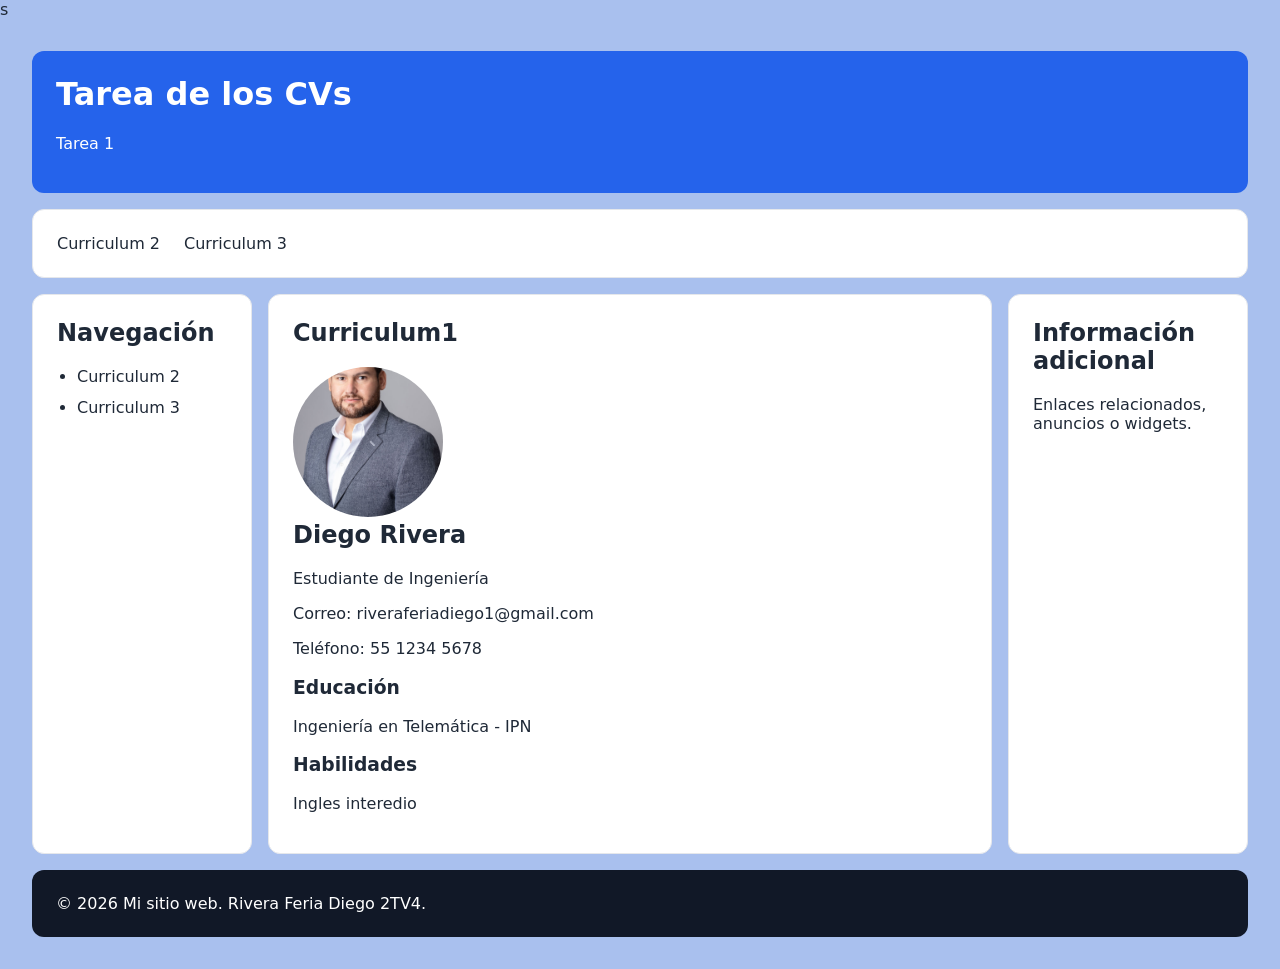
<file: Tarea_1/html/index.html>
<!DOCTYPE html>
<html lang="es">
<head>
  <meta charset="UTF-8" />
  <meta name="viewport" content="width=device-width, initial-scale=1.0" />
  <meta
    name="description"
    content="Tarea 1 de los CVs"
  />s
  <title>Tarea_1 de los CVs</title>
  <link rel="stylesheet" href="../css/styles.css" />
</head>
<body>
  <div class="layout">
    <header class="header">
      <h1>Tarea de los CVs</h1>
      <p>Tarea 1 </p>
    </header>

    <nav class="nav" aria-label="Navegación principal">
      <a href="cv2.html">Curriculum 2</a>
      <a href="cv3.html">Curriculum 3</a>
    </nav>

    <aside class="sidebar sidebar-left">
      <h2>Navegación</h2>
      <ul>
        <li><a href="cv2.html">Curriculum 2</a></li>
        <li><a href="cv3.html">Curriculum 3</a></li>
      </ul>
    </aside>

    <main class="main" id="Curriculum">
      <article>
        <h2>Curriculum1</h2>

        <img src="../img/foto1.jpg" alt="Foto curriculm1" />
        <h2>Diego Rivera</h2>
    <p>Estudiante de Ingeniería</p>
    <p>Correo: riveraferiadiego1@gmail.com</p>
    <p>Teléfono: 55 1234 5678</p>
        <h3>Educación</h3>
    <p>Ingeniería en Telemática - IPN</p>
    <h3>Habilidades</h3>
    <p>Ingles interedio</p>
      </article>
    </main>

    <aside class="sidebar sidebar-right">
      <h2>Información adicional</h2>
      <p>Enlaces relacionados, anuncios o widgets.</p>
    </aside>

    <footer class="footer" id="contacto">
      <p>&copy; 2026 Mi sitio web. Rivera Feria Diego 2TV4.</p>
    </footer>
  </div>
</body>
</html>
</file>
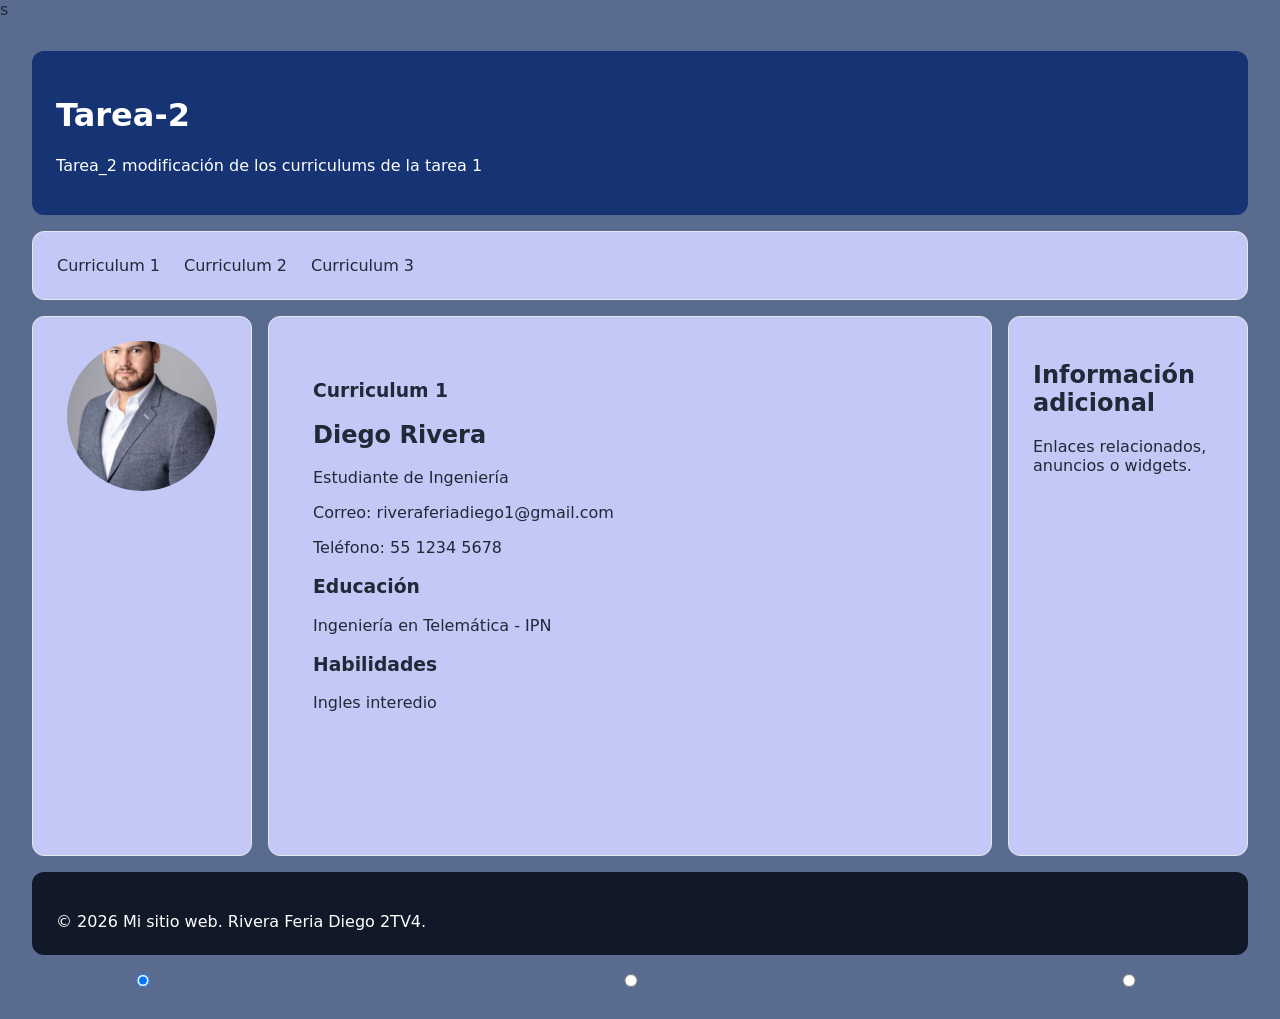
<file: Tarea_2/html/index.html>
<!DOCTYPE html>
<html lang="es">
<head>
  <meta charset="UTF-8" />
  <meta name="viewport" content="width=device-width, initial-scale=1.0" />
  <meta
    name="description"
    content="Tarea 2 modificacion de los curriculums"
  />s
  <title>Tarea-2</title>
  <link rel="stylesheet" href="../css/styles.css" />
</head>
<body>
  <div class="layout">
            <!-- Controles de Radio Ocultos para Navegación Pura en CSS (Sin JavaScript) -->
    <input type="radio" id="pestaña-opcion-1" name="grupo-menu" class="control-pestaña" checked>
    <input type="radio" id="pestaña-opcion-2" name="grupo-menu" class="control-pestaña">
    <input type="radio" id="pestaña-opcion-3" name="grupo-menu" class="control-pestaña">
    <header class="header">
      <h1>Tarea-2</h1>
      <p>Tarea_2 modificación de los curriculums de la tarea 1</p>
    </header>
      <nav class="nav" aria-label="Navegación principal">
            <label for="pestaña-opcion-1" class="enlace-opcion">Curriculum 1</label>
            <label for="pestaña-opcion-2" class="enlace-opcion">Curriculum 2</label>
            <label for="pestaña-opcion-3" class="enlace-opcion">Curriculum 3</label>
    </nav>
    <aside class="sidebar sidebar-left"><!--modificar la barra lateral izquierda-->
        <img src="../img/foto1.jpg" alt="Foto perfil 1" class="imagen-circular img-1">
        <img src="../img/foto2.jpg" alt="Foto perfil 2" class="imagen-circular img-2">
        <img src="../img/foto3.jpg" alt="Foto perfil 3" class="imagen-circular img-3">
    </aside>

    <main class="main"><!-- aqui esta el contenido principal y es hermano de los input -->
        <!--si aqui pusieramos los input no se ejecutrian por que no estan relacionados -->
        <div id="contenido-opc1" class="contenedor-opc">
        <article>
            <h3> Curriculum 1</h3>
             <h2>Diego Rivera</h2>
                <p>Estudiante de Ingeniería</p>
                <p>Correo: riveraferiadiego1@gmail.com</p>
                <p>Teléfono: 55 1234 5678</p>
                    <h3>Educación</h3>
                <p>Ingeniería en Telemática - IPN</p>
                <h3>Habilidades</h3>
                <p>Ingles interedio</p>
      </article>
        </div>
        <div id="contenido-opc2" class="contenedor-opc">
            <h3> Curriculum 2</h3> 
        <article>
            <h2>Carlos Mendoza</h2>
            <p>Desarrollador Web Junior</p>
            <p>Correo: carlos@gmail.com</p>
            <p>Teléfono: 55 8765 4321</p>
            <h3>Educación</h3>
            <p>Ingeniería en Computación - IPN</p>
            <h3>Habilidades</h3>
            <p>HTML, CSS, JavaScript básico</p>
      </article>
        </div>
        <div id="contenido-opc3" class="contenedor-opc">
            <h3>Curriculum 3</h3>
        <article>
            <h2>Ana López</h2>
        <p>Diseñadora de Interfaces</p>
        <p>Correo: ana@gmail.com</p>
        <p>Teléfono: 55 9988 7766</p>
        <h3>Educación</h3>
        <p>Licenciatura en Diseño Digital - IPN</p>
        <h3>Habilidades</h3>
        <p>Figma, Maquetación Web, CSS Grid</p>
      </article>
    </div>
        
    </main>

    <aside class="sidebar sidebar-right">
      <h2>Información adicional</h2>
      <p>Enlaces relacionados, anuncios o widgets.</p>
    </aside>

    <footer class="footer" id="contacto">
      <p>&copy; 2026 Mi sitio web. Rivera Feria Diego 2TV4.</p>
    </footer>
  </div>
</body>
</html>
</file>
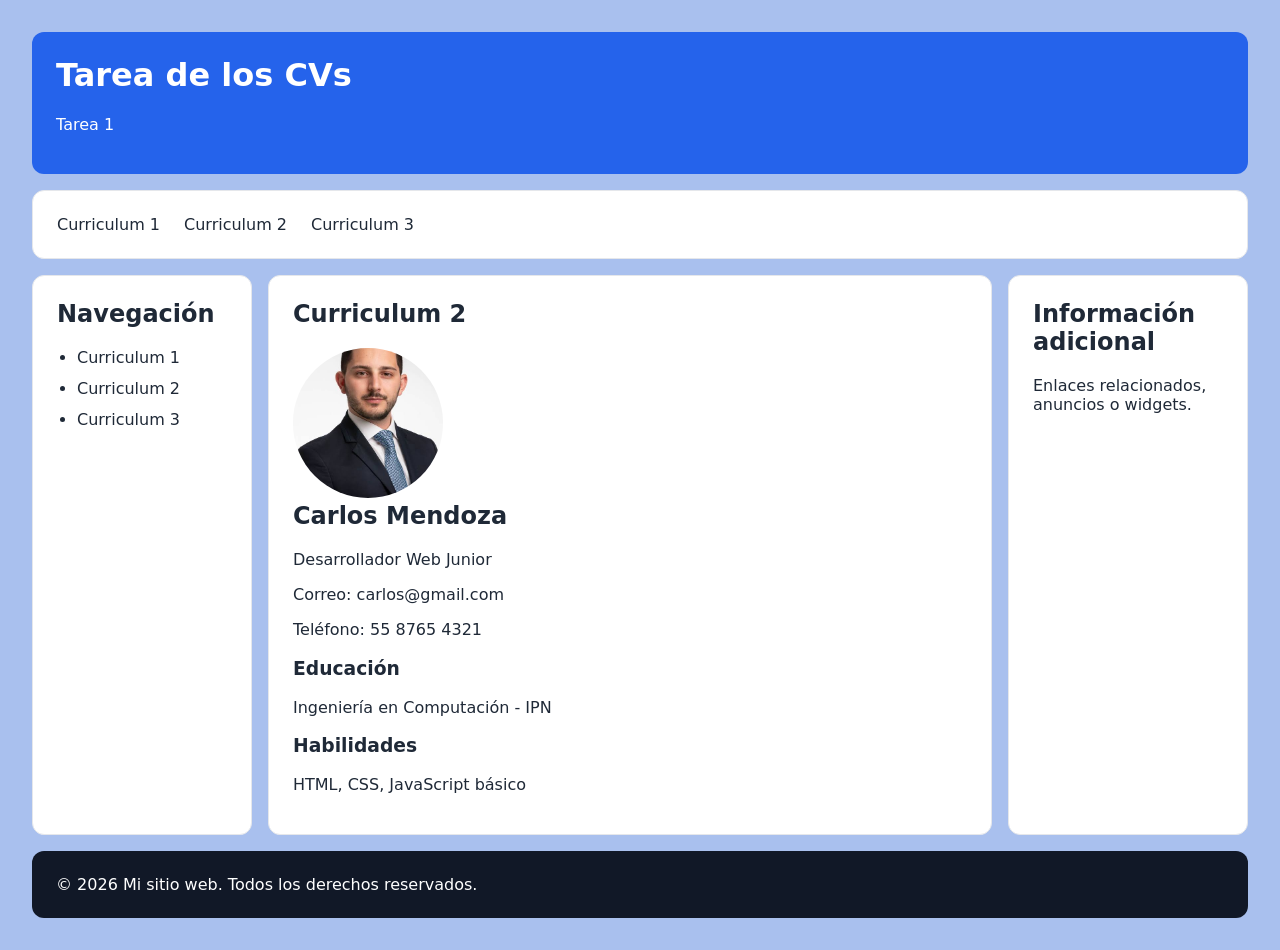
<file: Tarea_1/html/cv2.html>
<!DOCTYPE html>
<html lang="es">
<head>
  <meta charset="UTF-8" />
  <meta name="viewport" content="width=device-width, initial-scale=1.0" />
  <title>Tarea de los CVs - CV 2</title>
  <link rel="stylesheet" href="../css/styles.css" />
</head>
<body>
  <div class="layout">
    <header class="header">
      <h1>Tarea de los CVs</h1>
      <p>Tarea 1</p>
    </header>

    <nav class="nav" aria-label="Navegación principal">
      <a href="index.html">Curriculum 1</a>
      <a href="cv2.html">Curriculum 2</a>
      <a href="cv3.html">Curriculum 3</a>
    </nav>

    <aside class="sidebar sidebar-left">
      <h2>Navegación</h2>
      <ul>
        <li><a href="index.html">Curriculum 1</a></li>
        <li><a href="cv2.html">Curriculum 2</a></li>
        <li><a href="cv3.html">Curriculum 3</a></li>
      </ul>
    </aside>

    <main class="main">
      <article>
        <h2>Curriculum 2</h2>
        <img src="../img/foto2.jpg" alt="Foto de perfil 2" />
        <h2>Carlos Mendoza</h2>
        <p>Desarrollador Web Junior</p>
        <p>Correo: carlos@gmail.com</p>
        <p>Teléfono: 55 8765 4321</p>
        <h3>Educación</h3>
        <p>Ingeniería en Computación - IPN</p>
        <h3>Habilidades</h3>
        <p>HTML, CSS, JavaScript básico</p>
      </article>
    </main>

    <aside class="sidebar sidebar-right">
      <h2>Información adicional</h2>
      <p>Enlaces relacionados, anuncios o widgets.</p>
    </aside>

    <footer class="footer">
      <p>&copy; 2026 Mi sitio web. Todos los derechos reservados.</p>
    </footer>
  </div>
</body>
</html>
</file>
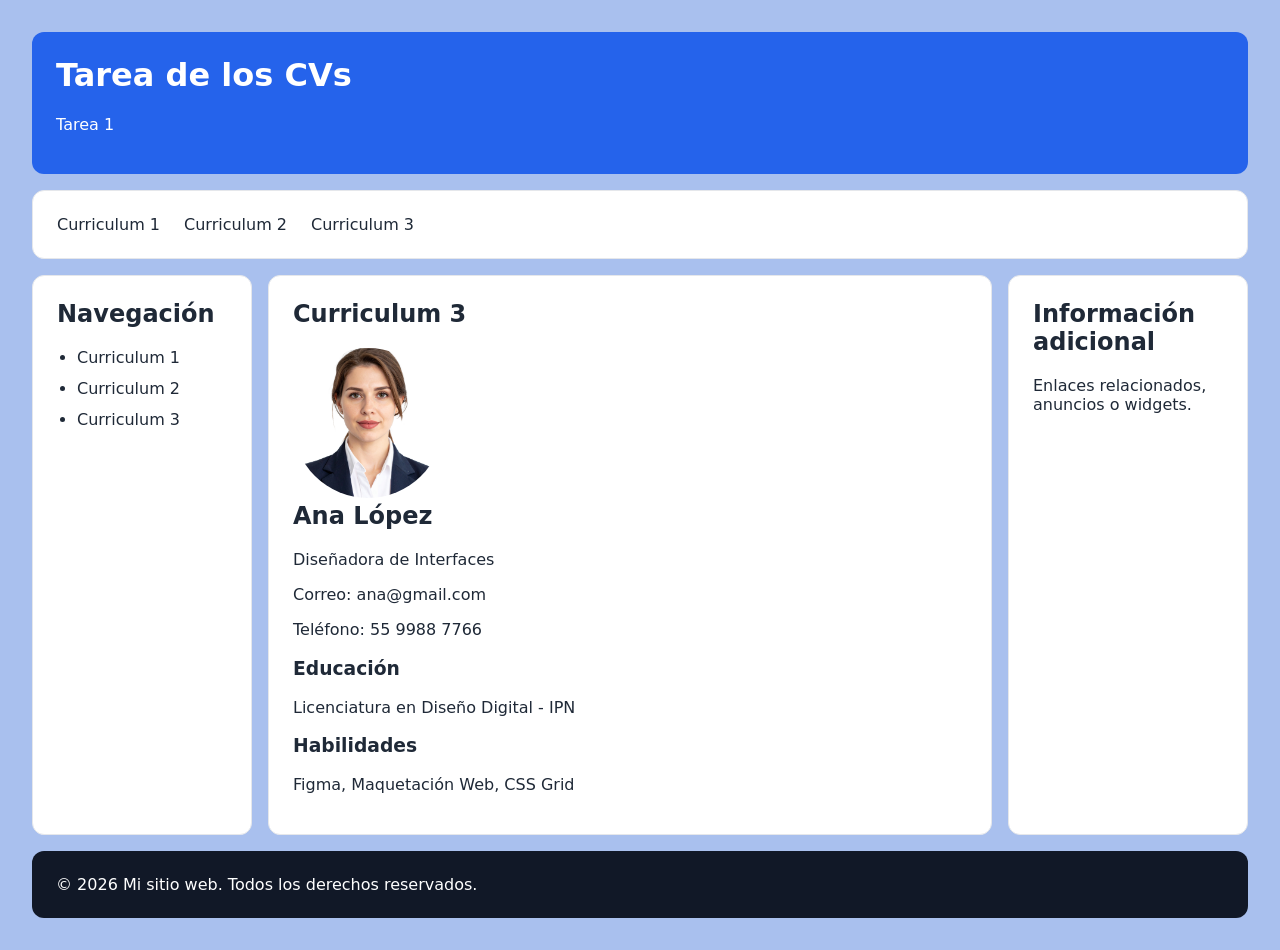
<file: Tarea_1/html/cv3.html>
<!DOCTYPE html>
<html lang="es">
<head>
  <meta charset="UTF-8" />
  <meta name="viewport" content="width=device-width, initial-scale=1.0" />
  <title>Tarea de los CVs - CV 3</title>
  <link rel="stylesheet" href="../css/styles.css" />
</head>
<body>
  <div class="layout">
    <header class="header">
      <h1>Tarea de los CVs</h1>
      <p>Tarea 1</p>
    </header>

    <nav class="nav" aria-label="Navegación principal">
      <a href="index.html">Curriculum 1</a>
      <a href="cv2.html">Curriculum 2</a>
      <a href="cv3.html">Curriculum 3</a>
    </nav>

    <aside class="sidebar sidebar-left">
      <h2>Navegación</h2>
      <ul>
        <li><a href="index.html">Curriculum 1</a></li>
        <li><a href="cv2.html">Curriculum 2</a></li>
        <li><a href="cv3.html">Curriculum 3</a></li>
      </ul>
    </aside>

    <main class="main">
      <article>
        <h2>Curriculum 3</h2>
        <img src="../img/foto3.jpg" alt="Foto de perfil 3" />
        <h2>Ana López</h2>
        <p>Diseñadora de Interfaces</p>
        <p>Correo: ana@gmail.com</p>
        <p>Teléfono: 55 9988 7766</p>
        <h3>Educación</h3>
        <p>Licenciatura en Diseño Digital - IPN</p>
        <h3>Habilidades</h3>
        <p>Figma, Maquetación Web, CSS Grid</p>
      </article>
    </main>

    <aside class="sidebar sidebar-right">
      <h2>Información adicional</h2>
      <p>Enlaces relacionados, anuncios o widgets.</p>
    </aside>

    <footer class="footer">
      <p>&copy; 2026 Mi sitio web. Todos los derechos reservados.</p>
    </footer>
  </div>
</body>
</html>
</file>
<file: Tarea_1/css/styles.css>
/* Variables globales */
:root {
  font-family: system-ui, sans-serif;
  color: #1f2937;
  background: #a9c0ee;

  --color-primary: #2563eb;
  --color-surface: #ffffff;
  --color-border: #e5e7eb;
  --radius: 0.75rem;
  --gap: 1rem;
  --page-padding: clamp(1rem, 3vw, 2rem);
  /*como se especifican el campo de los colores aqui en el css */
}

/* Reset básico 
el modelo de cajas es los sig :
aqui indica que ciertesa propiedades van a tener cierto comportamiento
* {
  box-sizing: border-box;esta indica que forme parte de 
  magin: 0; margenes en 0 
  padding:0;
}
*/
* {
  box-sizing: border-box;
}

body {
  margin: 0;
  min-height: 100vh;
}

a {
  color: inherit;
  text-decoration: none;
}

a:hover {
  color: var(--color-primary);
}

/* Holy Grail Layout */
.layout {
  display: grid;
  grid-template-columns:
    minmax(180px, 220px)
    minmax(0, 1fr)
    minmax(180px, 240px);

  grid-template-rows: auto auto minmax(60vh, 1fr) auto;

  grid-template-areas:
    "header  header  header"
    "nav     nav     nav"
    "left    main    right"
    "footer  footer  footer";

  gap: var(--gap);
  min-height: 100vh;
  padding: var(--page-padding);
  max-width: 1600px;
  margin-inline: auto;
}

/* Regiones */
.header {
  grid-area: header;
  background: var(--color-primary);
  color: white;
}

.nav {
  grid-area: nav;
  display: flex;
  flex-wrap: wrap;
  gap: 1.5rem;
  background: var(--color-surface);
}

.sidebar-left {
  grid-area: left;
}

.main {
  grid-area: main;
  min-width: 0;
}

.sidebar-right {
  grid-area: right;
}

.footer {
  grid-area: footer;
  background: #111827;
  color: white;
}

/* Estilos compartidos */
.header,
.nav,
.sidebar,
.main,
.footer {
  padding: 1.5rem;
  border-radius: var(--radius);
}

.nav,
.sidebar,
.main {
  background: var(--color-surface);
  border: 1px solid var(--color-border);
}

.sidebar ul {
  padding-left: 1.25rem;
}

.sidebar li + li {
  margin-top: 0.75rem;
}

h1,
h2,
p {
  margin-top: 0;
}

.footer p {
  margin-bottom: 0;
}

/* Tablet y móvil */
@media (max-width: 800px) {
  .layout {
    grid-template-columns: minmax(0, 1fr) minmax(0, 1fr);

    grid-template-rows: auto auto auto auto auto;

    grid-template-areas:
      "header header"
      "nav    nav"
      "main   main"
      "left   right"
      "footer footer";
  }
}

@media (max-width: 520px) {
  .layout {
    grid-template-columns: minmax(0, 1fr);

    grid-template-rows: auto;

    grid-template-areas:
      "header"
      "nav"
      "main"
      "left"
      "right"
      "footer";
  }

  .header,
  .nav,
  .sidebar,
  .main,
  .footer {
    padding: 1rem;
  }

  .nav {
    gap: 1rem;
  }
}

  img {
    width: 150px;
    height: 150px;
    border-radius: 50%;/*este pedo es para que la img se vea en forma de circulo*/
    object-fit: cover;/*propiedad que evita que la imagen se deforme */
  }
</file>
<file: Tarea_2/css/styles.css>
/* Variables globales */
:root {
  font-family: system-ui, sans-serif;
  color: #1f2937;
  background: #596b8e;

  --color-primary: #163473;
  --color-surface: #c4c8f7;
  --color-border: #e5e7eb;
  --radius: 0.75rem;
  --gap: 1rem;
  --page-padding: clamp(1rem, 3vw, 2rem);
  /*como se especifican el campo de los colores aqui en el css */
}

/* Reset básico 
el modelo de cajas es los sig :
aqui indica que ciertesa propiedades van a tener cierto comportamiento
* {
  box-sizing: border-box;esta indica que forme parte de 
  magin: 0; margenes en 0 
  padding:0;
}
*/
*{
  box-sizing: border-box;
}
body {
  margin: 0;
  min-height: 100vh;
}

a,label {
  color: inherit;
  text-decoration: none;
  cursor: pointer;
}

a:hover, label:hover {
  color: var(--color-primary);
}

/* Holy Grail Layout */
.layout {
  display: grid;
  grid-template-columns:
    minmax(180px, 220px)
    minmax(0, 1fr)
    minmax(180px, 240px);

  grid-template-rows: auto auto minmax(60vh, 1fr) auto;

  grid-template-areas:
    "header  header  header"
    "nav     nav     nav"
    "left    main    right"
    "footer  footer  footer";

  gap: var(--gap);
  min-height: 100vh;
  padding: var(--page-padding);
  max-width: 1600px;
  margin-inline: auto;
}

/* Regiones */
.header {
  grid-area: header;
  background: var(--color-primary);
  color: white;
}

.nav {
  grid-area: nav;
  display: flex;
  flex-wrap: wrap;
  gap: 1.5rem;
  background: var(--color-surface);
}

.sidebar-left  {
  grid-area: left;
}

.main {
  grid-area: main;
  min-width: 0;
}
.contenido-principal {
    grid-area: principal;
    padding: 2.5rem;
    background-color: #f1f5f9;
    display: flex;
    justify-content: center;        
    overflow-y: auto;
}
.contenedor-opc {
    display: none;
    width: 100%;
    max-width: 850px;
    padding: 20px;
    background-color: var(--color-tarjeta-blanco);
    border-radius: 20px;
    box-shadow: var(--sombra-elegante);
    border: 1px solid var(--color-borde-gris);
    overflow: hidden;
    animation: fadeIn 0.4s ease-in-out;
}

.sidebar-right {
  grid-area: right;
}

.footer {
  grid-area: footer;
  background: #111827;
  color: white;
}

/* Estilos compartidos */
.header,
.nav,
.sidebar,
.main,
.footer {
  padding: 1.5rem;
  border-radius: var(--radius);
}

.nav,
.sidebar,
.main {
  background: var(--color-surface);
  border: 1px solid var(--color-border);
}

.footer p {
  margin-bottom: 0;
}

/* Tablet y móvil */
@media (max-width: 800px) {
  .layout {
    grid-template-columns: minmax(0, 1fr) minmax(0, 1fr);

    grid-template-rows: auto auto auto auto auto;

    grid-template-areas:
      "header header"
      "nav    nav"
      "main   main"
      "left   right"
      "footer footer";
  }
}

@media (max-width: 520px) {
  .layout {
    grid-template-columns: minmax(0, 1fr);

    grid-template-rows: auto;

    grid-template-areas:
      "header"
      "nav"
      "main"
      "left"
      "right"
      "footer";
  }

  .header,
  .nav,
  .sidebar,
  .main,
  .footer {
    padding: 1rem;
  }

  .nav {
    gap: 1rem;
  }
}

  img {
    width: 150px;
    height: 150px;
    border-radius: 50%;/*este pedo es para que la img se vea en forma de circulo*/
    object-fit: cover;/*propiedad que evita que la imagen se deforme */
  }
  /* esto es para ocultar todas las imágenes por defecto */
.sidebar-left img {
  display: none;
  margin: 0 auto;/*para que esten centradas*/
}
  /* logica para modificar el menu*/
   #pestaña-opcion-1:checked ~ .main 
   #contenido-opc1,
   #pestaña-opcion-2:checked ~ .main 
   #contenido-opc2,
   #pestaña-opcion-3:checked ~ .main 
   #contenido-opc3 {
       display: block;
    }
  /*sigueiendo la logica de arriba para que se muestra cada imagen con su cv correspindiente */
    #pestaña-opcion-1:checked ~ .sidebar-left .img-1,
    #pestaña-opcion-2:checked ~ .sidebar-left .img-2,
    #pestaña-opcion-3:checked ~ .sidebar-left .img-3 {
    display: block;
}
</file>
